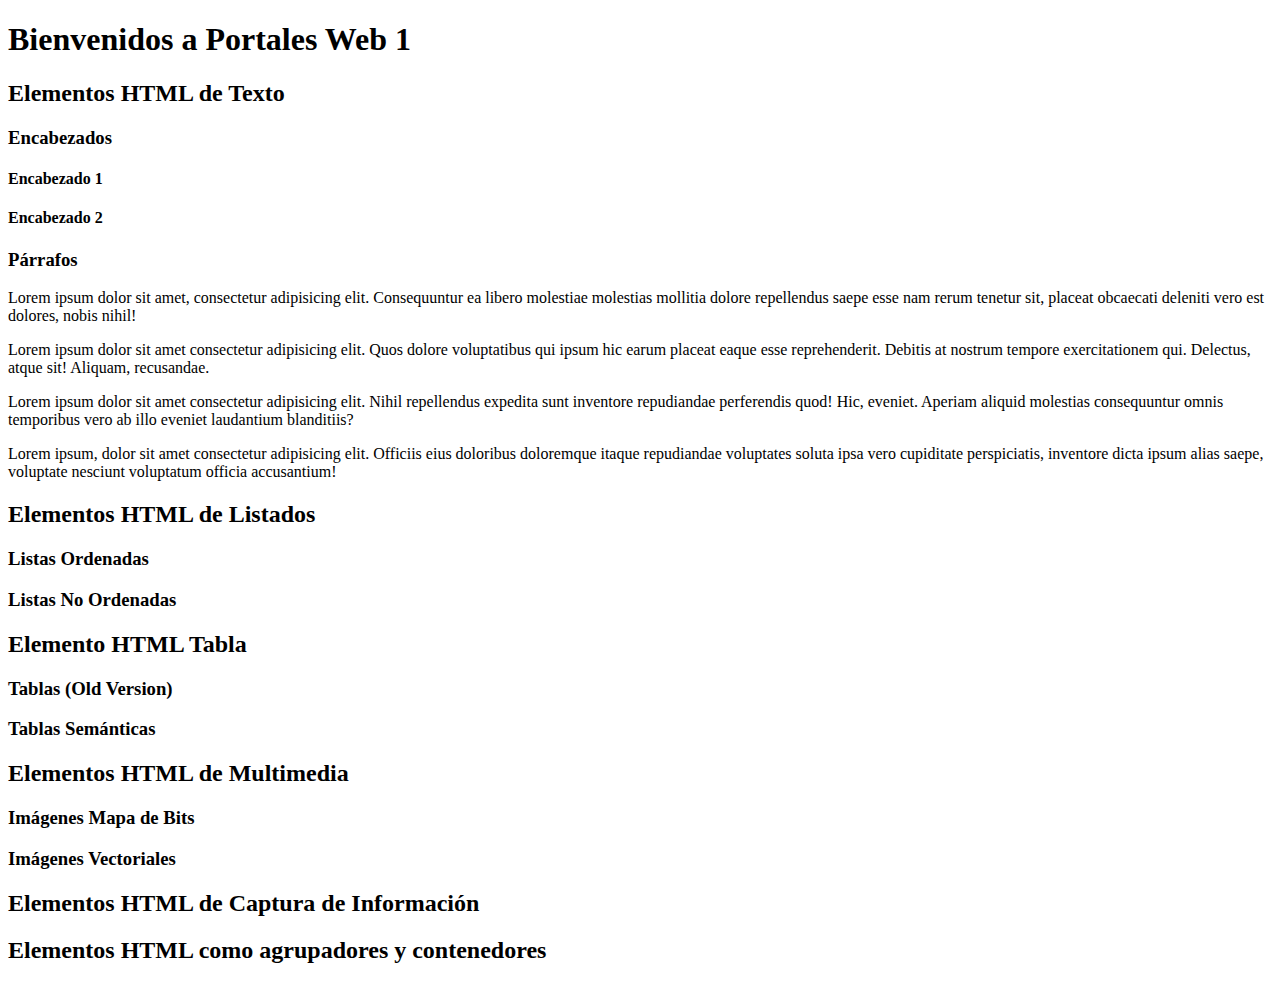
<file: index.html>
<!DOCTYPE html>
<html>
    <head>
        <title>Portales Web 1</title>
        <meta charset="utf-8" />
    </head>
    <body>
        <h1>Bienvenidos a Portales Web 1</h1>

        <h2>Elementos HTML de Texto</h2>
        <h3>Encabezados</h3>
        <h4>Encabezado 1</h4>
        <h4>Encabezado 2</h4>
        <h3>Párrafos</h3>
        <p>Lorem ipsum dolor sit amet, consectetur adipisicing elit. Consequuntur
        ea libero molestiae molestias mollitia dolore repellendus saepe esse nam
        rerum tenetur sit, placeat obcaecati deleniti vero est dolores, nobis nihil!</p>

        <p>Lorem ipsum dolor sit amet consectetur adipisicing elit. Quos dolore
        voluptatibus qui ipsum hic earum placeat eaque esse reprehenderit.
        Debitis at nostrum tempore exercitationem qui. Delectus, atque sit! Aliquam,
        recusandae.</p>

        <p>Lorem ipsum dolor sit amet consectetur adipisicing elit. Nihil
        repellendus expedita sunt inventore repudiandae perferendis quod! Hic,
        eveniet. Aperiam aliquid molestias consequuntur omnis temporibus vero ab illo
        eveniet laudantium blanditiis?</p>

        <p>Lorem ipsum, dolor sit amet consectetur adipisicing elit. Officiis eius
        doloribus doloremque itaque repudiandae voluptates soluta ipsa vero cupiditate
        perspiciatis, inventore dicta ipsum alias saepe, voluptate nesciunt voluptatum
        officia accusantium!</p>


        <h2>Elementos HTML de Listados</h2>
        <h3>Listas Ordenadas</h3>
        <h3>Listas No Ordenadas</h3>
        <h2>Elemento HTML Tabla</h2>
        <h3>Tablas (Old Version)</h3>
        <h3>Tablas Semánticas</h3>
        <h2>Elementos HTML de Multimedia </h2>
        <h3>Imágenes Mapa de Bits</h3>
        <h3>Imágenes Vectoriales</h3>
        <h2>Elementos HTML de Captura de Información</h2>
        <h2>Elementos HTML como agrupadores y contenedores</h2>
        
    </body>
</html>
</file>
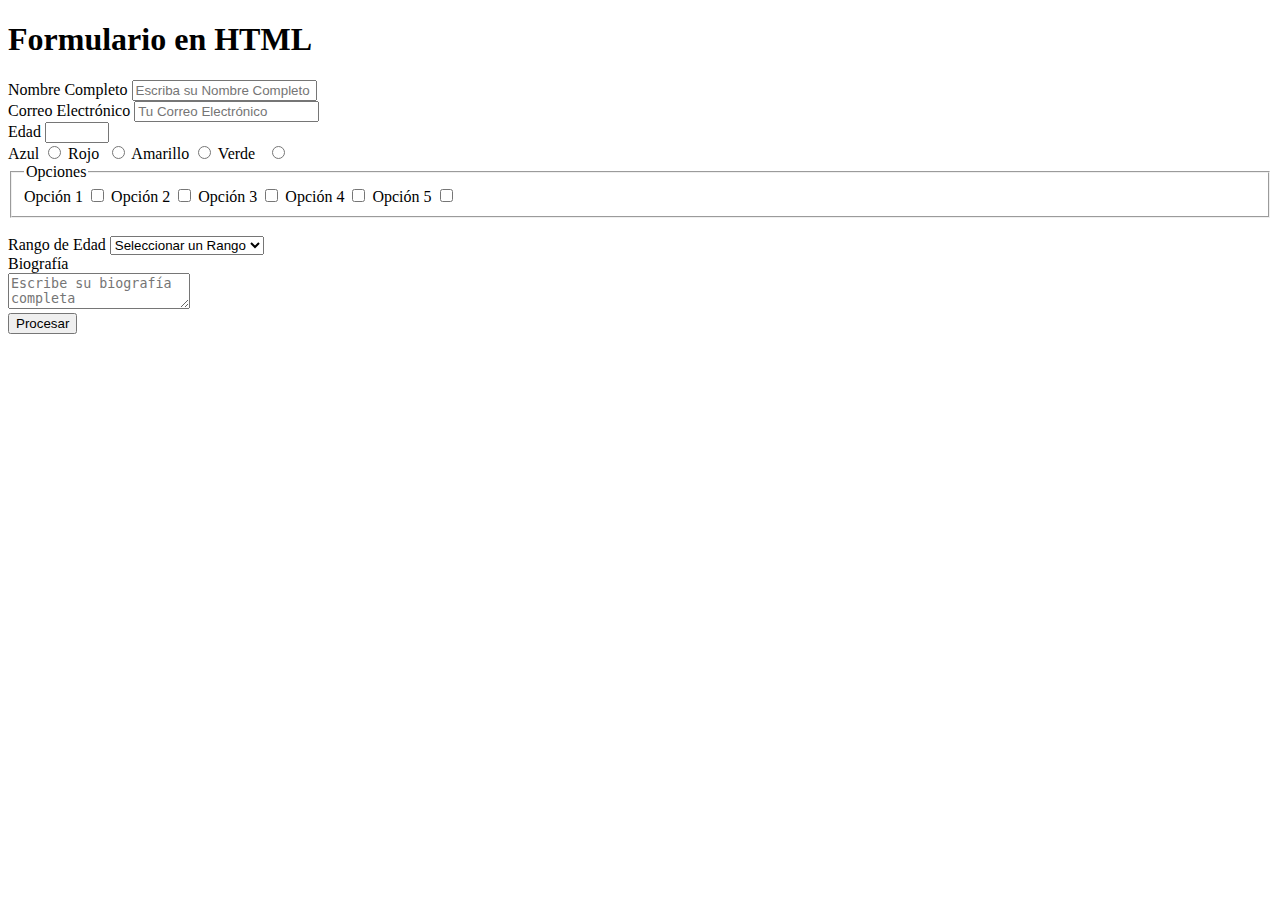
<file: formularios.html>
<!DOCTYPE html>
<html>
<head>
    <meta charset="UTF-8">
    <meta name="viewport" content="width=device-width, initial-scale=1.0">
    <title>Formularios</title>
    <style>
      .error {
         border-color: red;
         outline-color: red;
      }
    </style>
</head>
<body>
    <h1>Formulario en HTML</h1>
    <form action="formularios.html" method="GET" >
        <label for="txtNombre">Nombre Completo</label>
        <input type="text" name="txtNombreCompleto" id="txtNombre" placeholder="Escriba su Nombre Completo" />
        <!-- txtNombreCompleto=valorIngresadoPorElusuario -->
         <br/>
        <label for="txtCorreoElectronico">Correo Electrónico</label>
        <input type="email" name="txtCorreoElectronico" id="txtCorreoElectronico" placeholder="Tu Correo Electrónico" />
        <br/>
        <label for="intEdad">Edad</label>
         <input type="number" min="1" max="150" name="intEdad" id="intEdad" />
         
         <br/>
         <label for="colorAzul">Azul</label>
         <input type="radio" name="colorPreferido" id="colorAzul" value="azul" />
         <label>Rojo&nbsp;
            <input type="radio" name="colorPreferido" id="colorRojo" value="rojo" />
         </label>
         <label>Amarillo
         <input type="radio" name="colorPreferido" id="colorAmarillo" value="amarillo"/>
         </label>
         <label>Verde &nbsp;
         <input type="radio" name="colorPreferido" id="colorVerde" value="verde"/>
         </label>

         <fieldset>
            <legend>Opciones</legend>
            <label>Opción 1 <input type="checkbox" value="1" name="opcion1"/> </label>
            <label>Opción 2 <input type="checkbox" value="2" name="opcion2"/> </label>
            <label>Opción 3 <input type="checkbox" value="3" name="opcion3"/> </label>
            <label>Opción 4 <input type="checkbox" value="4" name="opcion4"/> </label>
            <label>Opción 5 <input type="checkbox" value="5" name="opcion5"/> </label>
         </fieldset>
         <br/>
         <label for="txtRangoEdad">Rango de Edad</label>
         <select name="txtRangoEdad" id="txtRangoEdad">
            <option value="*">Seleccionar un Rango</option>
            <option value="1-10">1-10 Años</option>
            <option value="11-20">11-20 Años</option>
            <option value="21-30">21-30 Años</option>
            <option value="31-40">31-40 Años</option>
            <option value="41-50">41-50 Años</option>
            <option value="51-60">51-60 Años</option>
         </select>
         <br/>
         <label for="txtBio">Biografía</label><br/>
         <textarea id="txtBio" name="txtBio"
            placeholder="Escribe su biografía completa"
         ></textarea>
         <br/>
         <button name="btnProcesar" type="submit">
            Procesar
         </button>
    </form>
</body>
</html>
</file>
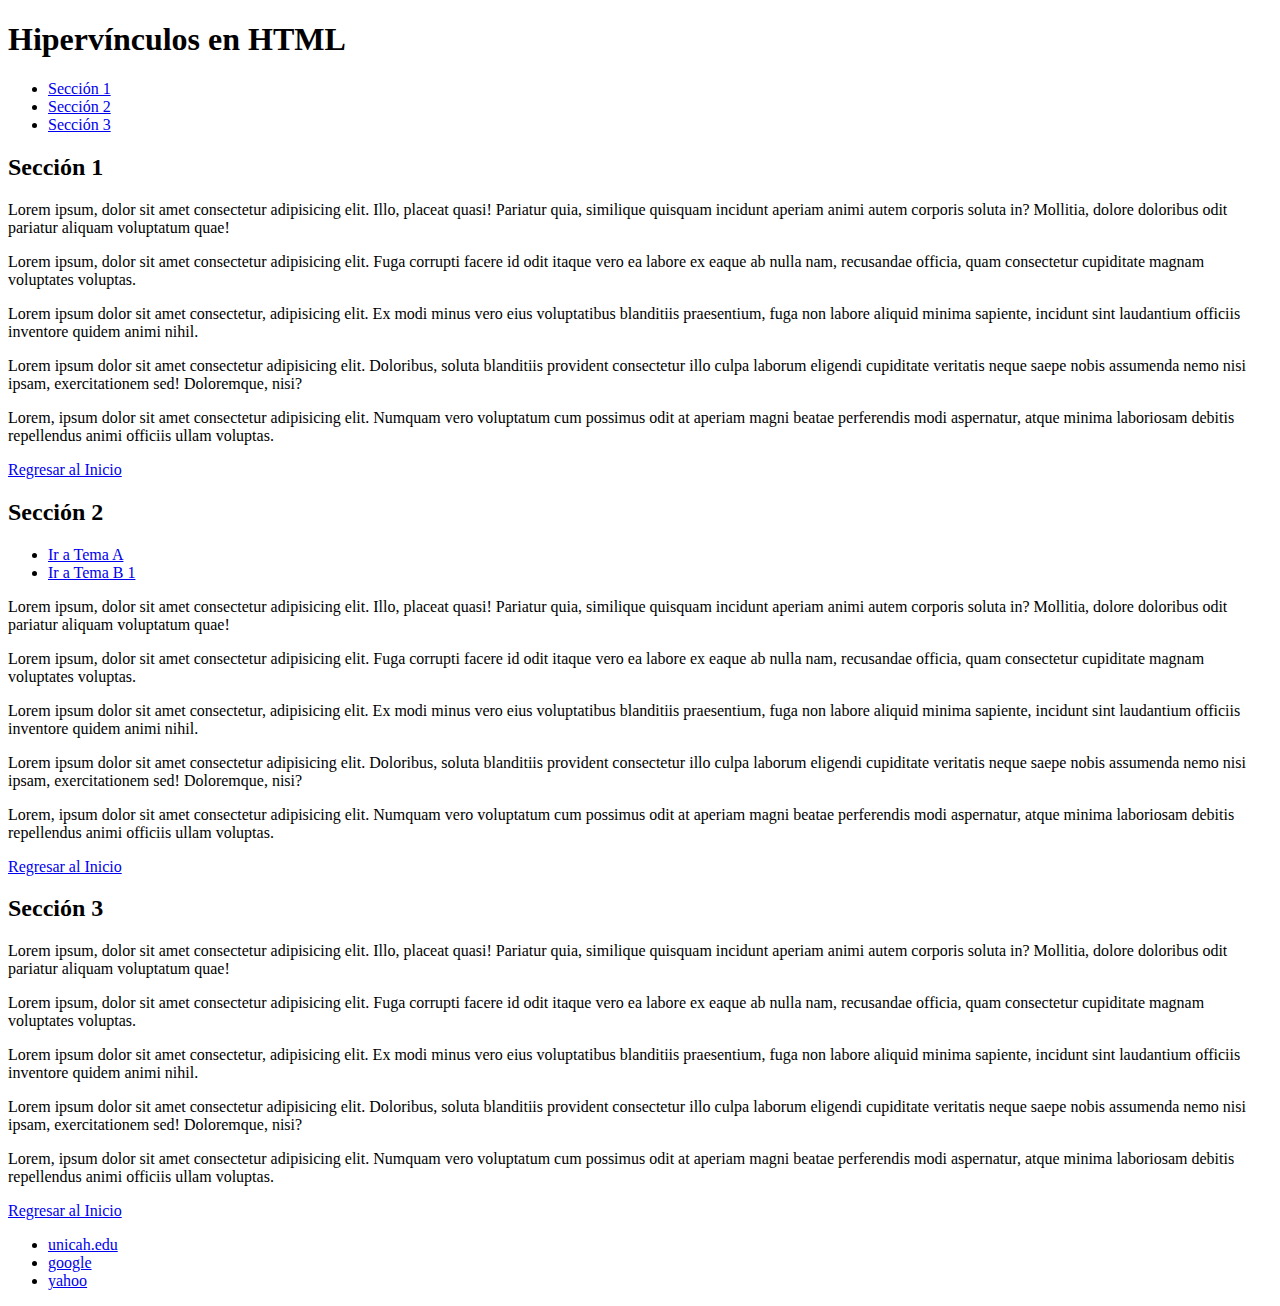
<file: hipervinculos.html>
<!DOCTYPE html>
<html>
    <head>
        <title>Hipervínculos</title>
        <meta charset="utf-8" />
    </head>
    <body>
        <h1 id="inicio">Hipervínculos en HTML</h1>
        <nav>
            <ul>
                <li><a href="#sec1">Sección 1</a></li>
                <li><a href="#sec2">Sección 2</a></li>
                <li><a href="#sec3">Sección 3</a></li>
            </ul>
        </nav>
        <h2 id="sec1">Sección 1</h2>
        <p>Lorem ipsum, dolor sit amet consectetur adipisicing elit. Illo, placeat quasi! Pariatur quia, similique quisquam incidunt aperiam animi autem corporis soluta in? Mollitia, dolore doloribus odit pariatur aliquam voluptatum quae!</p>
        <p>Lorem ipsum, dolor sit amet consectetur adipisicing elit. Fuga corrupti facere id odit itaque vero ea labore ex eaque ab nulla nam, recusandae officia, quam consectetur cupiditate magnam voluptates voluptas.</p>
        <p>Lorem ipsum dolor sit amet consectetur, adipisicing elit. Ex modi minus vero eius voluptatibus blanditiis praesentium, fuga non labore aliquid minima sapiente, incidunt sint laudantium officiis inventore quidem animi nihil.</p>
        <p>Lorem ipsum dolor sit amet consectetur adipisicing elit. Doloribus, soluta blanditiis provident consectetur illo culpa laborum eligendi cupiditate veritatis neque saepe nobis assumenda nemo nisi ipsam, exercitationem sed! Doloremque, nisi?</p>
        <p>Lorem, ipsum dolor sit amet consectetur adipisicing elit. Numquam vero voluptatum cum possimus odit at aperiam magni beatae perferendis modi aspernatur, atque minima laboriosam debitis repellendus animi officiis ullam voluptas.</p>
        <p><a href="#inicio">Regresar al Inicio</a></p>
        <h2 id="sec2">Sección 2</h2>
        <ul>
            <li><a href="tema_a/ta.html">Ir a Tema A</a></li>
            <li><a href="tema_b/tema_b1/tb1.html">Ir a Tema B 1</a></li>
        </ul>
        <p>Lorem ipsum, dolor sit amet consectetur adipisicing elit. Illo, placeat quasi! Pariatur quia, similique quisquam incidunt aperiam animi autem corporis soluta in? Mollitia, dolore doloribus odit pariatur aliquam voluptatum quae!</p>
        <p>Lorem ipsum, dolor sit amet consectetur adipisicing elit. Fuga corrupti facere id odit itaque vero ea labore ex eaque ab nulla nam, recusandae officia, quam consectetur cupiditate magnam voluptates voluptas.</p>
        <p>Lorem ipsum dolor sit amet consectetur, adipisicing elit. Ex modi minus vero eius voluptatibus blanditiis praesentium, fuga non labore aliquid minima sapiente, incidunt sint laudantium officiis inventore quidem animi nihil.</p>
        <p>Lorem ipsum dolor sit amet consectetur adipisicing elit. Doloribus, soluta blanditiis provident consectetur illo culpa laborum eligendi cupiditate veritatis neque saepe nobis assumenda nemo nisi ipsam, exercitationem sed! Doloremque, nisi?</p>
        <p>Lorem, ipsum dolor sit amet consectetur adipisicing elit. Numquam vero voluptatum cum possimus odit at aperiam magni beatae perferendis modi aspernatur, atque minima laboriosam debitis repellendus animi officiis ullam voluptas.</p>
        <p><a href="#inicio">Regresar al Inicio</a></p>
        <h2 id="sec3">Sección 3</h2>
        <p>Lorem ipsum, dolor sit amet consectetur adipisicing elit. Illo, placeat quasi! Pariatur quia, similique quisquam incidunt aperiam animi autem corporis soluta in? Mollitia, dolore doloribus odit pariatur aliquam voluptatum quae!</p>
        <p>Lorem ipsum, dolor sit amet consectetur adipisicing elit. Fuga corrupti facere id odit itaque vero ea labore ex eaque ab nulla nam, recusandae officia, quam consectetur cupiditate magnam voluptates voluptas.</p>
        <p>Lorem ipsum dolor sit amet consectetur, adipisicing elit. Ex modi minus vero eius voluptatibus blanditiis praesentium, fuga non labore aliquid minima sapiente, incidunt sint laudantium officiis inventore quidem animi nihil.</p>
        <p>Lorem ipsum dolor sit amet consectetur adipisicing elit. Doloribus, soluta blanditiis provident consectetur illo culpa laborum eligendi cupiditate veritatis neque saepe nobis assumenda nemo nisi ipsam, exercitationem sed! Doloremque, nisi?</p>
        <p>Lorem, ipsum dolor sit amet consectetur adipisicing elit. Numquam vero voluptatum cum possimus odit at aperiam magni beatae perferendis modi aspernatur, atque minima laboriosam debitis repellendus animi officiis ullam voluptas.</p>
        <p><a href="#inicio">Regresar al Inicio</a></p>
        <p>
            <ul>
                <li>
                    <a target="_blank" href="https://www.unicah.edu">unicah.edu</a>
                </li>
                <li>
                    <a target="_blank" href="https://www.google.com">google</a>
                </li>
                <li>
                    <a target="_blank" href="https://www.yahoo.com">yahoo</a>
                </li>
            </ul>
        </p>
    </body>
</html>
</file>
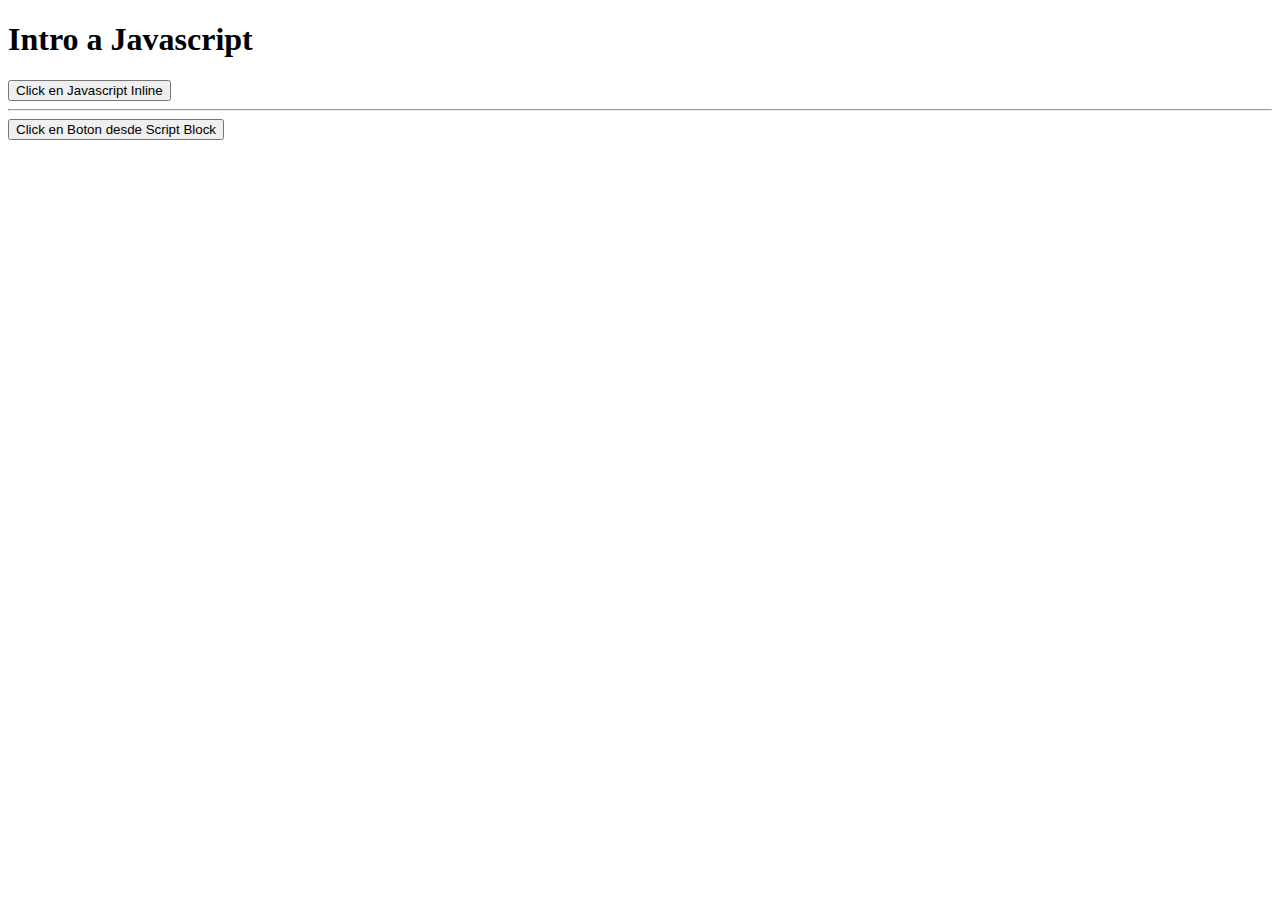
<file: jsintro.html>
<!DOCTYPE html>
<html>
<head>
    <meta charset="UTF-8">
    <meta name="viewport" content="width=device-width, initial-scale=1.0">
    <title>Introducción a Javascript</title>
</head>
<body>
    <h1>Intro a Javascript</h1>
    <button name="btn_inline" onclick="alert('Click Inline');">
        Click en Javascript Inline
    </button>
    <hr>
    <button id="btn_script_block">Click en Boton desde Script Block</button>

    <script>
        // Javascript es asyncrono por naturaleza
        document.addEventListener("DOMContentLoaded", page_load);
        document.addEventListener("DOMContentLoaded", page_load2);

        function page_load(){
            // Hacer referencia al nodo y registrar los evento a reaccionar
            let btn = document.getElementById("btn_script_block");
            btn.addEventListener("click", (e)=>{
                e.preventDefault();
                e.stopPropagation();
                alert("Click from Block");
            });
        }
        function page_load2(){
            console.log("Loaded 2 Ejecutado");
        }
    </script>
</body>
</html>
</file>
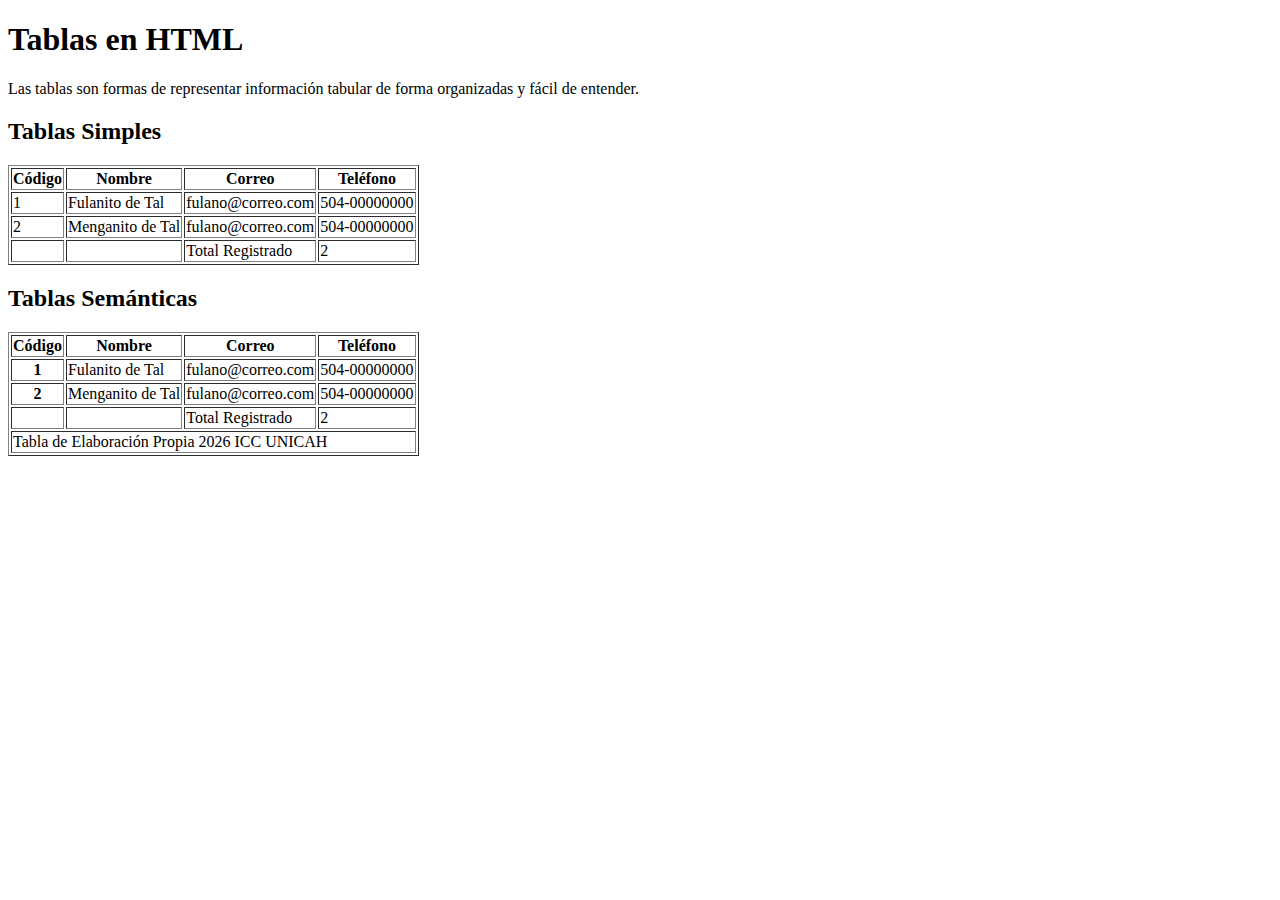
<file: tablas.html>
<!DOCTYPE html>
<html>
    <head>
        <title>Tablas en HTML</title>
        <meta charset="utf-8" />
    </head>
    <body>
        <h1>Tablas en HTML</h1>
        <p>Las tablas son formas de representar información
            tabular de forma organizadas y fácil de entender.</p>

        <h2>Tablas Simples</h2>
            <table border="1">
                <tr>
                    <th>Código</th>
                    <th>Nombre</th>
                    <th>Correo</th>
                    <th>Teléfono</th>
                </tr>
                <tr>
                    <td>1</td>
                    <td>Fulanito de Tal</td>
                    <td>fulano@correo.com</td>
                    <td>504-00000000</td>
                </tr>
                <tr>
                    <td>2</td>
                    <td>Menganito de Tal</td>
                    <td>fulano@correo.com</td>
                    <td>504-00000000</td>
                </tr>
                <tr>
                    <td></td>
                    <td></td>
                    <td>Total Registrado</td>
                    <td>2</td>
                </tr>
            </table>
        <h2>Tablas Semánticas</h2>
         <table border="1">
                <thead>
                    <tr>
                        <th>Código</th>
                        <th>Nombre</th>
                        <th>Correo</th>
                        <th>Teléfono</th>
                    </tr>
                </thead>
                <tbody>
                    <tr>
                        <th>1</th>
                        <td>Fulanito de Tal</td>
                        <td>fulano@correo.com</td>
                        <td>504-00000000</td>
                    </tr>
                    <tr>
                        <th>2</th>
                        <td>Menganito de Tal</td>
                        <td>fulano@correo.com</td>
                        <td>504-00000000</td>
                    </tr>
                </tbody>
                <tfoot>
                    <tr>
                        <td></td>
                        <td></td>
                        <td>Total Registrado</td>
                        <td>2</td>
                    </tr>
                    <tr>
                        <td colspan="4"> Tabla de Elaboración Propia 2026 ICC UNICAH</td>
                    </tr>
                </tfoot>
            </table>
    </body>
</html>
</file>
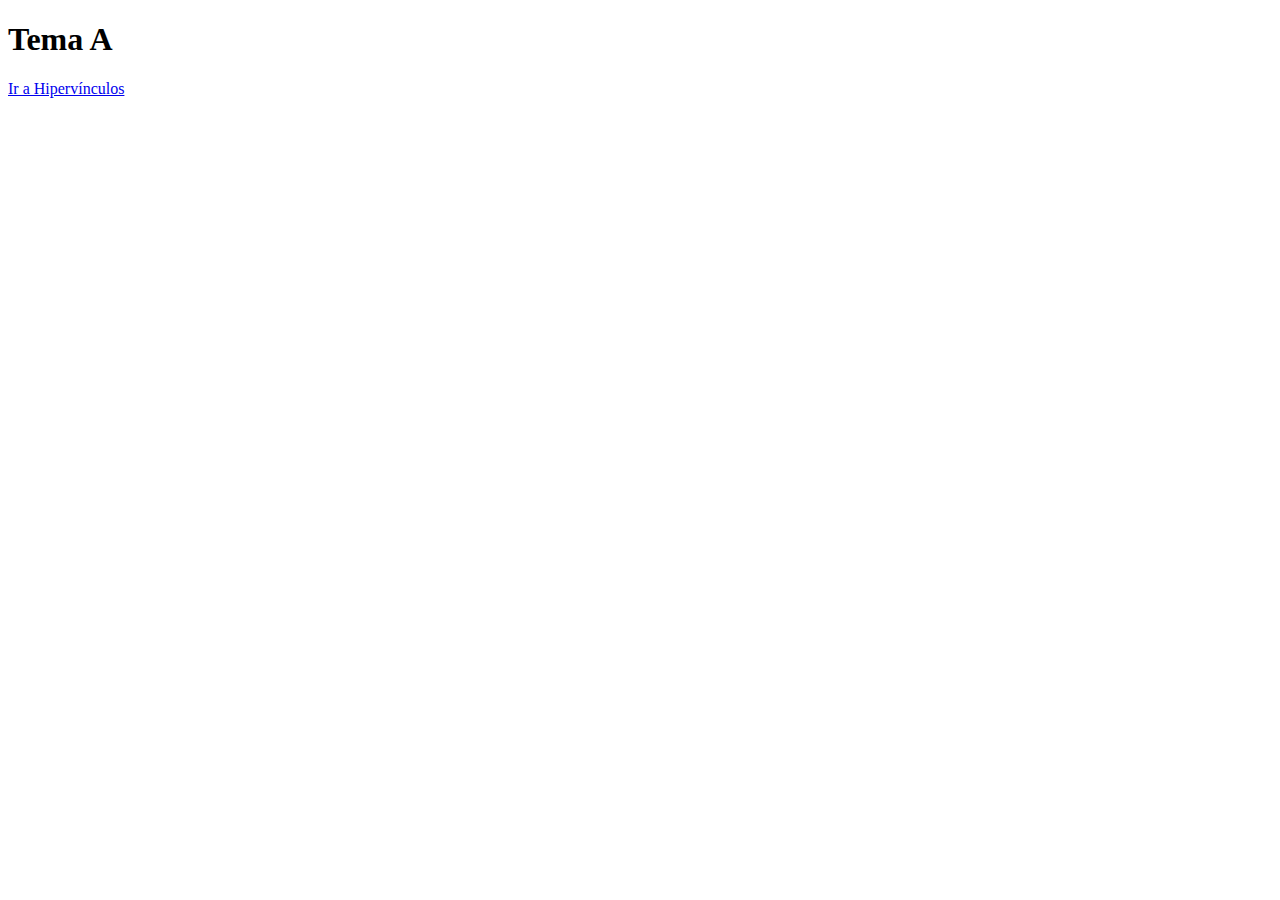
<file: tema_a/ta.html>
<!DOCTYPE html>
<html>
    <head>
        <title>Tema A</title>
        <meta charset="utf-8" />
    </head>
    <body>
        <h1>Tema A</h1>
        <p>
            <a href="../hipervinculos.html">Ir a Hipervínculos</a>
        </p>
    </body>
</html>
</file>
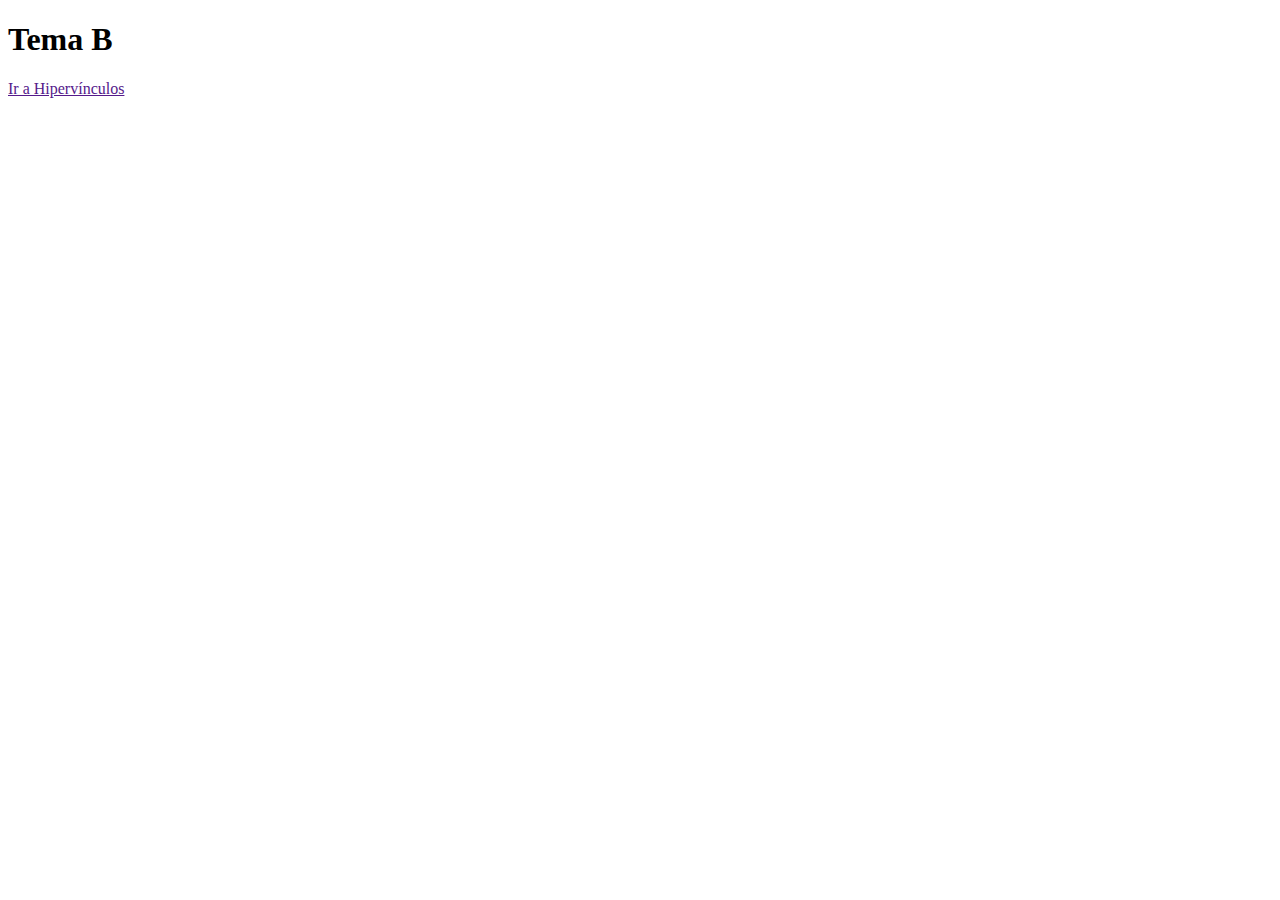
<file: tema_b/tb.html>
<!DOCTYPE html>
<html>
    <head>
        <title>Tema B</title>
        <meta charset="utf-8" />
    </head>
    <body>
        <h1>Tema B</h1>
        <p>
            <a href="">Ir a Hipervínculos</a>
        </p>
    </body>
</html>
</file>
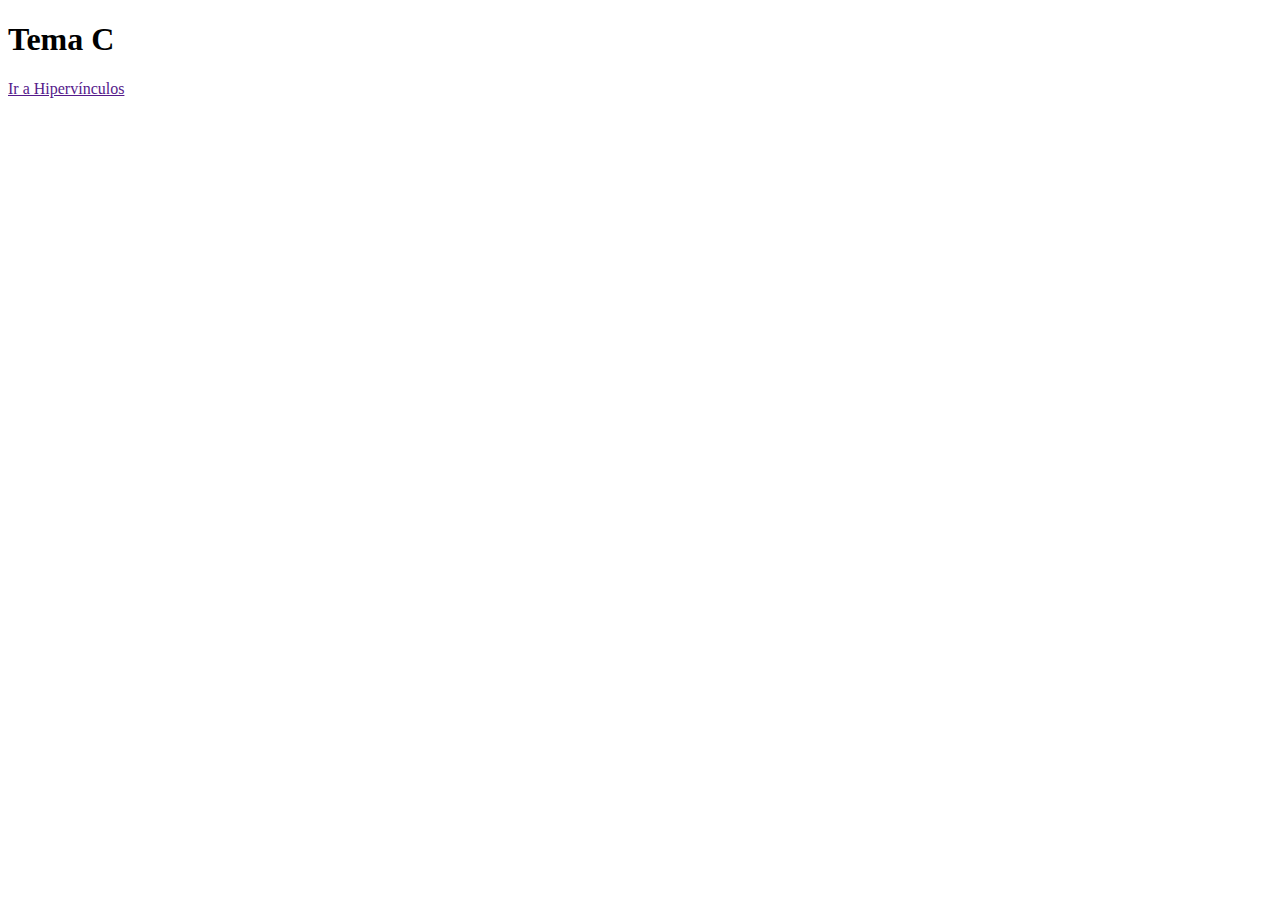
<file: tema_c/tc.html>
<!DOCTYPE html>
<html>
    <head>
        <title>Tema C</title>
        <meta charset="utf-8" />
    </head>
    <body>
        <h1>Tema C</h1>
        <p>
            <a href="">Ir a Hipervínculos</a>
        </p>
    </body>
</html>
</file>
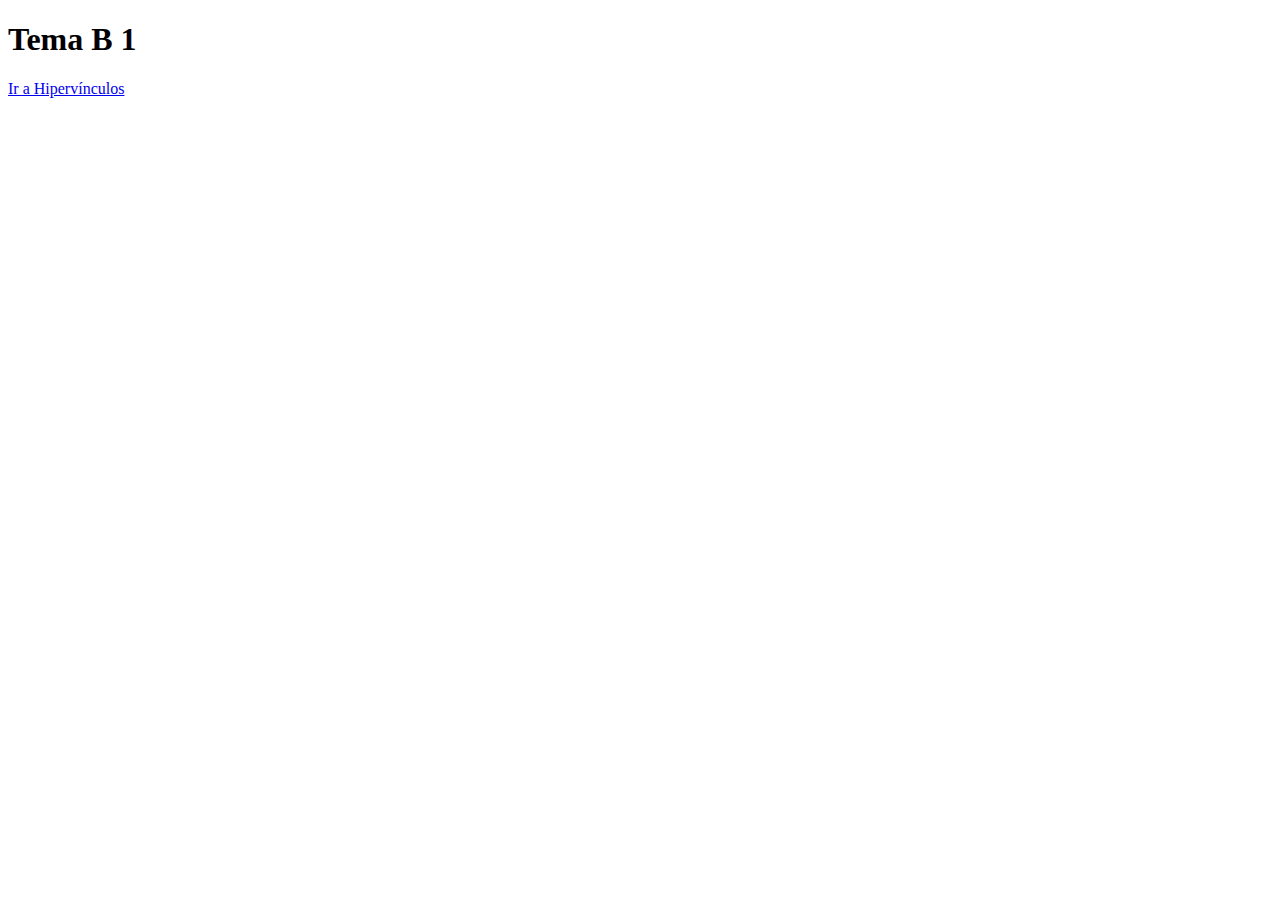
<file: tema_b/tema_b1/tb1.html>
<!DOCTYPE html>
<html>
    <head>
        <title>Tema B 1</title>
        <meta charset="utf-8" />
    </head>
    <body>
        <h1>Tema B 1</h1>
        <p>
            <a href="../../hipervinculos.html">Ir a Hipervínculos</a>
        </p>
    </body>
</html>
</file>
